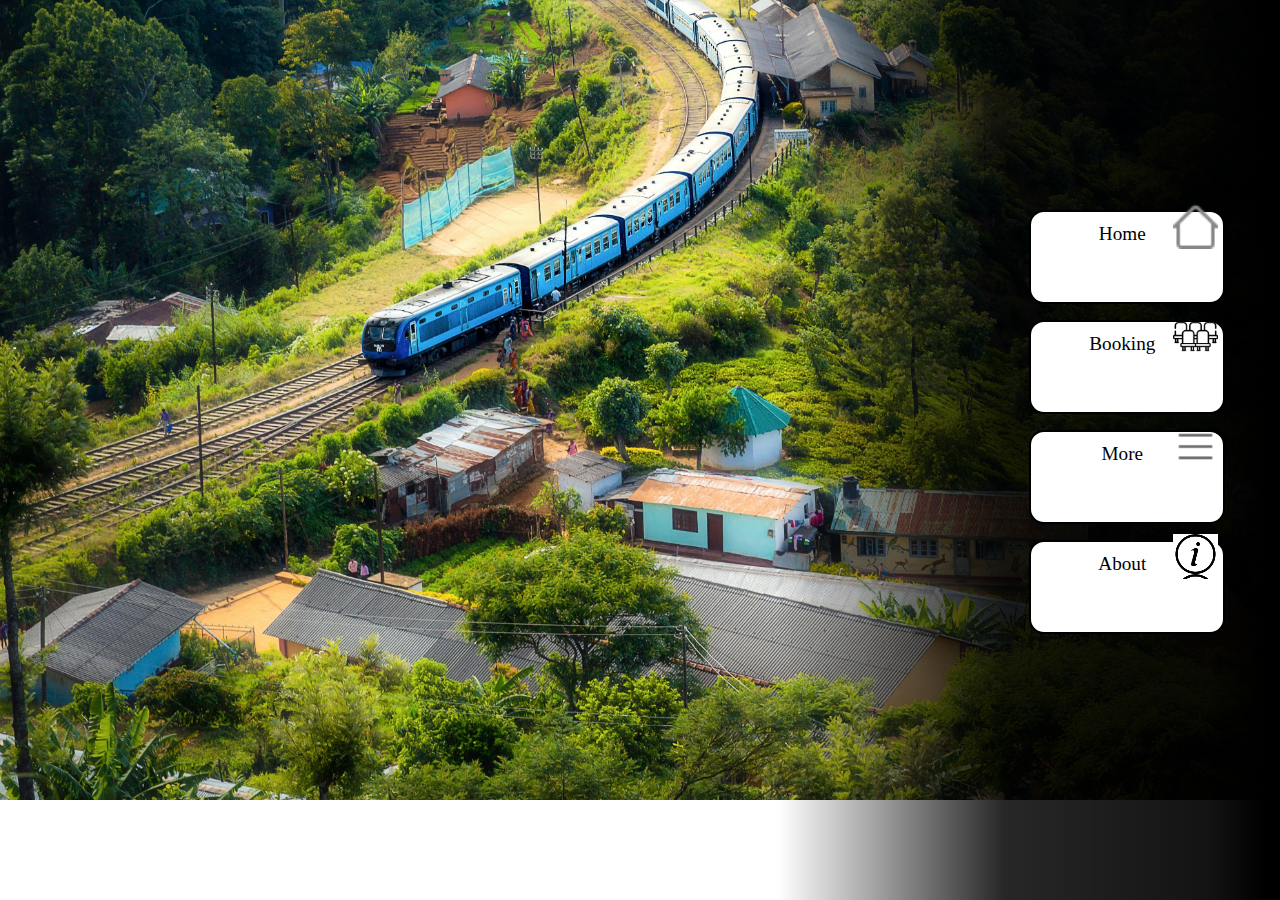
<file: index.html>
<!DOCTYPE html>
<html lang="en">
<head>
    <meta charset="UTF-8">
    <meta name="viewport" content="width=device-width, initial-scale=1.0">
    <title>Traveliar</title>
<link rel="shortcut icon" href="steam-train-chugs-through-mountain-forest-scene-generative-ai_188544-8072.avif" type="image/x-icon">
<link rel="stylesheet" href="style.css">
</head>
<body>
<div class="container">
    <!-- <div class="lightdarkmode"> -->
    <!-- <div style="background-image: url(light.png);"></div>
    <div style="background-image: url(dark.png);"></div></div> -->
    <a href="index.html"><div class="navigators"><div class="text">Home</div> <div class="icon" style="background-image: url(home.png);"></div></div></a>
    <a href="booking2.html"><div class="navigators"><div class="text">Booking</div>  <div class="icon" style="background-image: url(seats.png);"></div></div></a>
    <a href="more.html"><div class="navigators"><div class="text">More</div>  <div class="icon" style="background-image: url(hamburger.png);"></div></div></a>
    <a href="about.html"><div class="navigators"><div class="text">About</div>  <div class="icon" style="background-image: url([data-uri]);"></div></div></a>
</div>
</body>
</html>
</file>
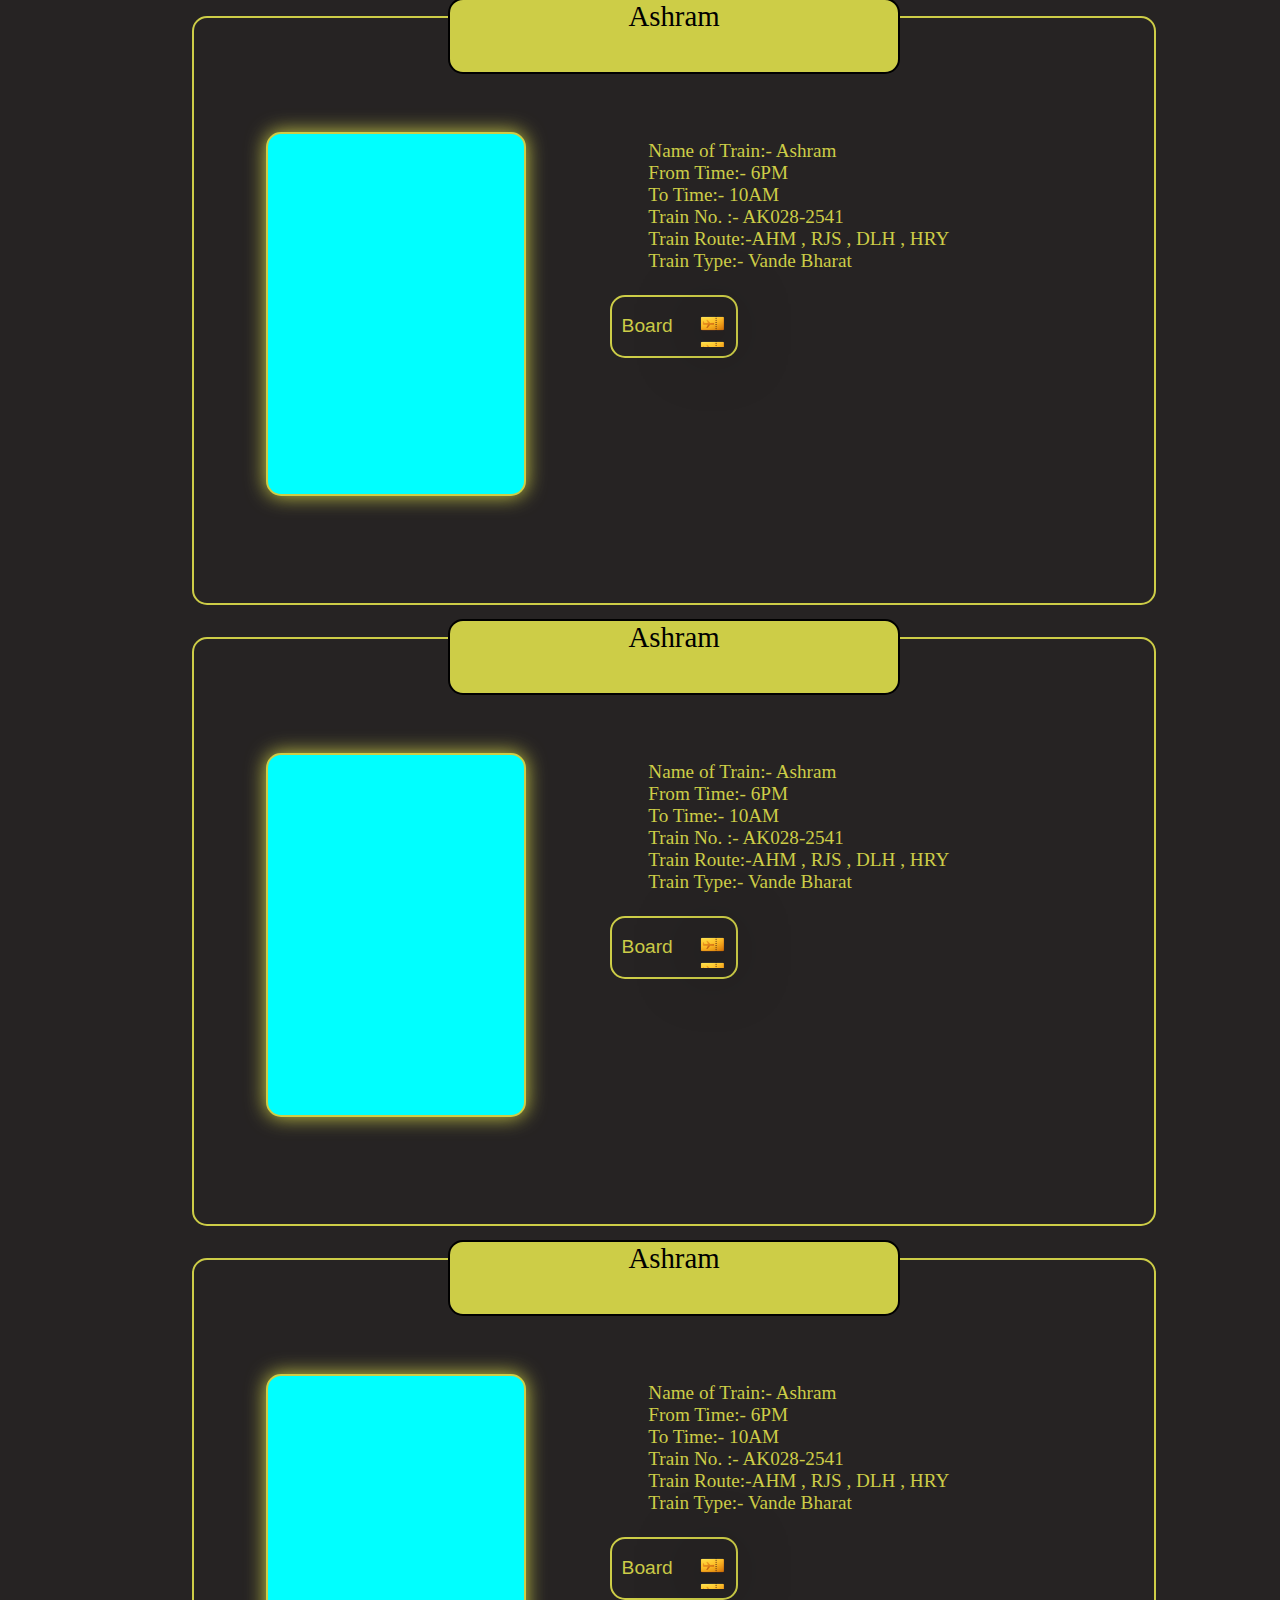
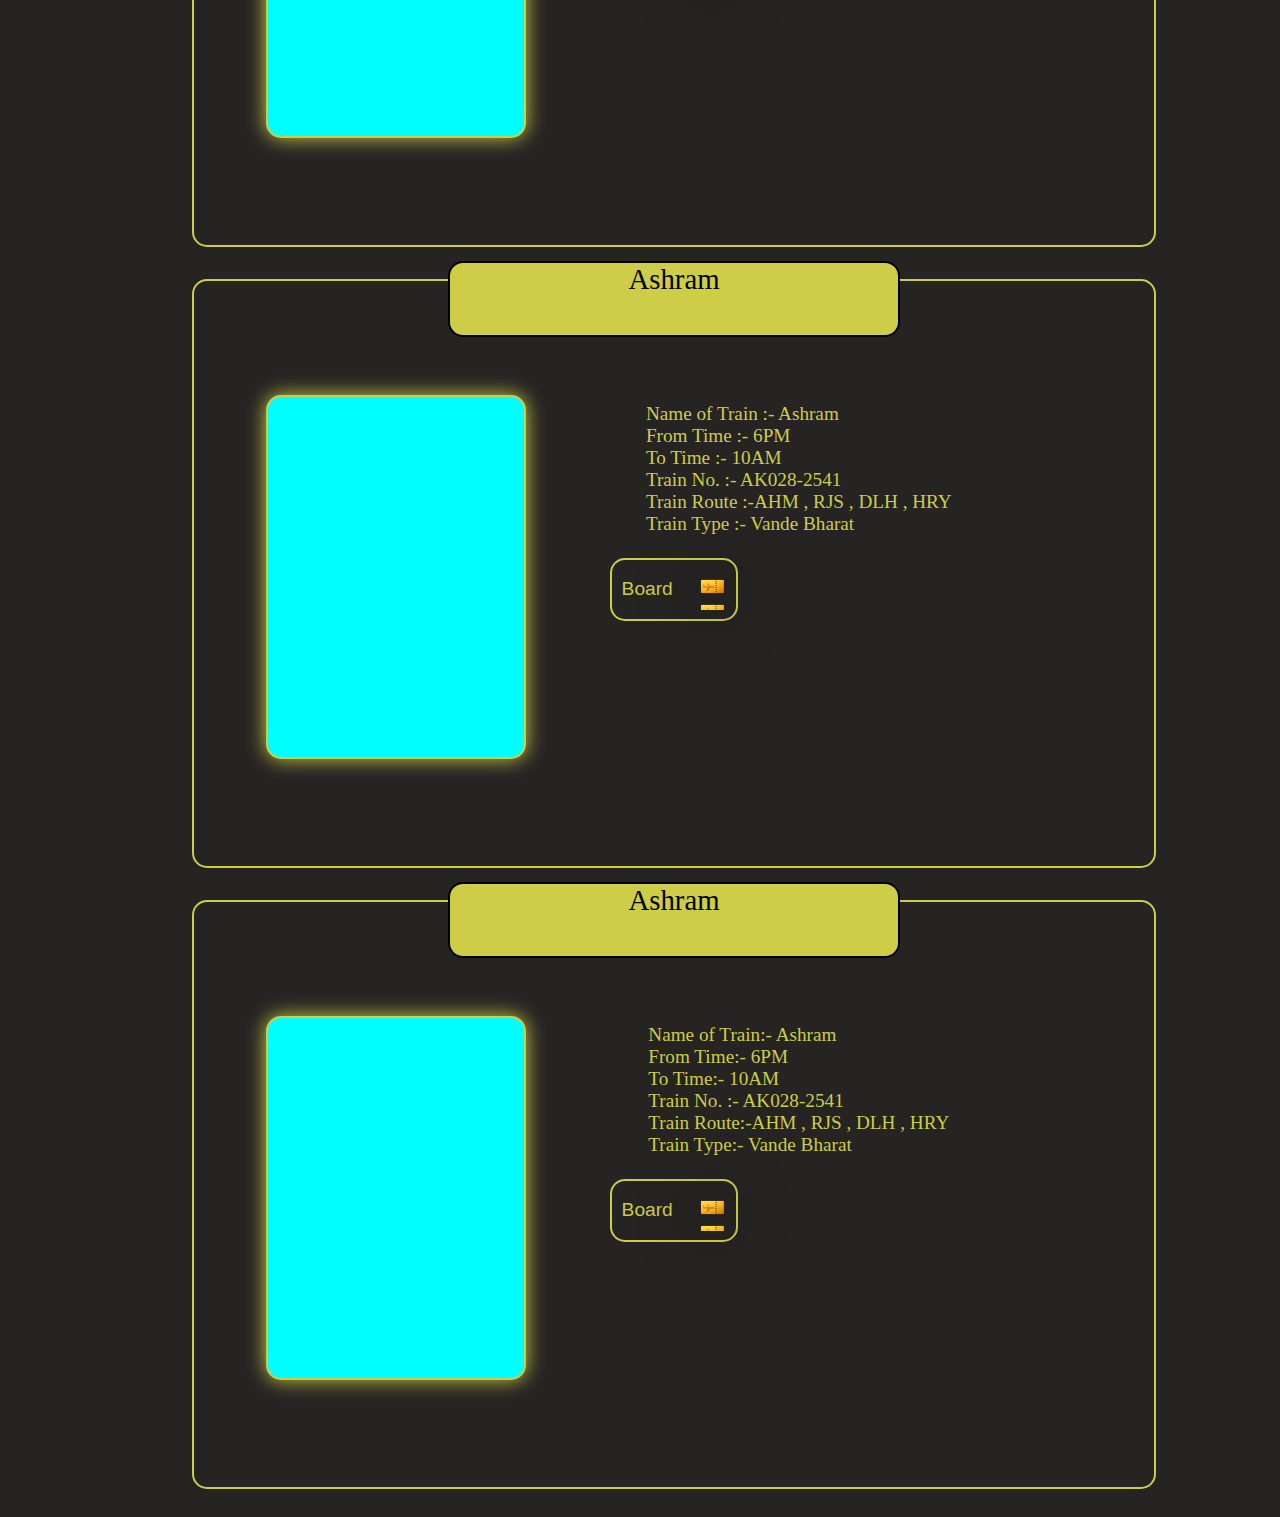
<file: booking2.html>
<!DOCTYPE html>
<html lang="en">
<head>
    <meta charset="UTF-8">
    <meta name="viewport" content="width=device-width, initial-scale=1.0">
    <title>Book</title>
    <link rel="stylesheet" href="style3.css">
</head>
<body>
    <center>
        <div class="loader-container" id="one" style="display: none;">
            <img src="Spinner-1s-200px.gif" alt="Loading..." class="spinner">
            <h2>
                Redircting to Booking Page..!
            </h2>
          </div>
        <div class="container" id="d">
            <div class="trains">
                <div class="name">Ashram</div>
                <div class="image"></div>
                <div class="information">
                    Name of Train:- Ashram <br />
                    From Time:- 6PM
                    <br />
                    To Time:- 10AM
                    <br />
                    Train No. :- AK028-2541
                    <br />
                    Train Route:-AHM , RJS , DLH , HRY
                    <br />
                    Train Type:- Vande Bharat   
                </div>
                <button class="board"  onclick="boardTrain(1)">Board</button>
                <div id="icon"></div>
            </div>
         <div class="trains">
                <div class="name">Ashram</div>
                <div class="image"></div>
                <div class="information">
                    Name of Train:- Ashram <br />
                    From Time:- 6PM
                    <br />
                    To Time:- 10AM
                    <br />
                    Train No. :- AK028-2541
                    <br />
                    Train Route:-AHM , RJS , DLH , HRY
                    <br />
                    Train Type:- Vande Bharat   
                </div>
                <button class="board"  onclick="boardTrain(1)">Board</button>
                <div id="icon"></div>
            </div>
         <div class="trains">
                <div class="name">Ashram</div>
                <div class="image"></div>
                <div class="information">
                    Name of Train:- Ashram <br />
                    From Time:- 6PM
                    <br />
                    To Time:- 10AM
                    <br />
                    Train No. :- AK028-2541
                    <br />
                    Train Route:-AHM , RJS , DLH , HRY
                    <br />
                    Train Type:- Vande Bharat   
                </div>
                <button class="board"  onclick="boardTrain(1)">Board</button>
                <div id="icon"></div>
            </div>
         <div class="trains">
                <div class="name">Ashram</div>
                <div class="image"></div>
                <div class="information">
                    
                    Name of Train :- Ashram <br />
                    From Time :- 6PM
                    <br />
                    To Time :- 10AM
                    <br />
                    Train No. :- AK028-2541
                    <br />
                    Train Route :-AHM , RJS , DLH , HRY
                    <br />
                    Train Type :- Vande Bharat   
                </div>
                <button class="board"  onclick="boardTrain(1)">Board</button>
                <div id="icon"></div>
            </div>
         <div class="trains">
                <div class="name">Ashram</div>
                <div class="image"></div>
                <div class="information">
                    Name of Train:- Ashram <br />
                    From Time:- 6PM
                    <br />
                    To Time:- 10AM
                    <br />
                    Train No. :- AK028-2541
                    <br />
                    Train Route:-AHM , RJS , DLH , HRY
                    <br />
                    Train Type:- Vande Bharat   
                </div>
                <button class="board"  onclick="boardTrain(1)">Board</button>
                <div id="icon"></div>
            </div>
        </div>
    </center>
</body>
<script src="script.js"></script>

</html>
</file>
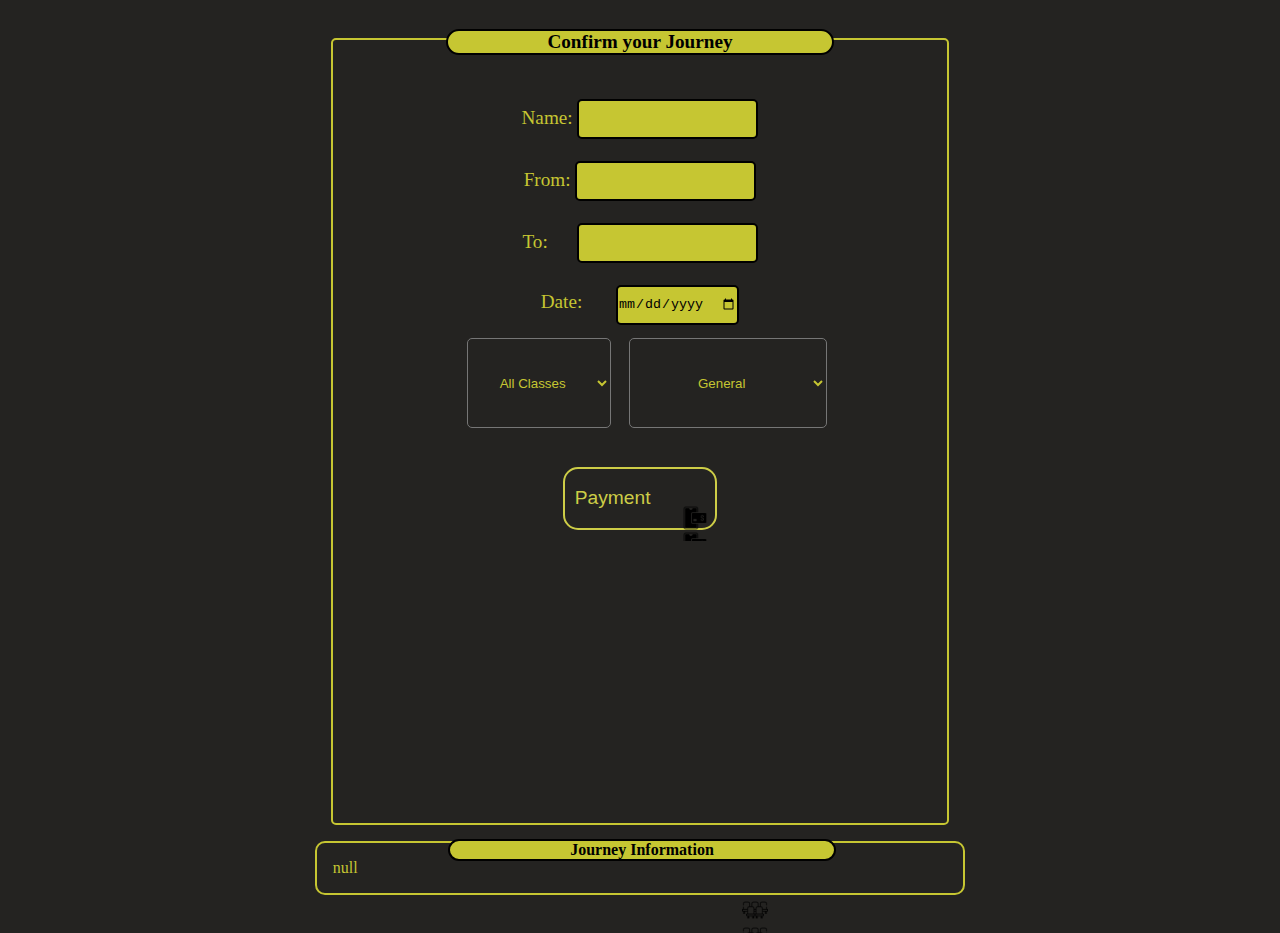
<file: form.html>
<!DOCTYPE html>
<html lang="en">
<head>
    <meta charset="UTF-8">
    <meta name="viewport" content="width=device-width, initial-scale=1.0">
    <title>Form</title>
    <link rel="stylesheet" href="style4.css">
</head>
<body>
<center>
    
    <div class="details" id="v">
        <center>
            <h1>Confirm your Journey</h1>
        
        </center>    
            <input type="hidden" id="train" name="train" value="">
                <input type="hidden" id="arrivalTime" name="arrivalTime" value="">
                <input type="hidden" id="departureTime" name="departureTime" value="">
                <!-- Booking form fields -->
            <br><br>
                <label for="name">Name:</label>
                <input type="text" id="name" name="name" required><br><br>
                <label for="From">From:</label>
                <input type="text" id="From" name="From" required><br><br>
                <label for="To">To:</label>&nbsp; &nbsp; &nbsp;
                <input type="text" id="To" name="To" required><br><br>
                <label for="date">Date:</label> &nbsp; &nbsp; &nbsp;
                <input type="date" id="date" name="date" placeholder="Date"><br>
         
                <select id="Classes" style="z-index: 20;" class="select">
                    <option value="All Classes">All Classes</option>
                    <option value="Ac First clas">Ac First class</option>
                    <option value="Exec. Chair Car(EC)">Exec. Chair Car(EC)</option>
                    <option value="Ac 2 Tier (2A)">Ac 2 Tier (2A)</option>
                    <option value="Ac 3 Tier(3A)">Ac 3 Tier(3A)</option>
                    <option value="First class(FC)">First class(FC)</option>
                    <option value="Sleeper">Sleeper</option>
                    <option value="Ac Chair Car">Ac Chair Car</option>
                    <option value="Second Sitting (2S)">Second Sitting (2S)</option>
                  </select>
 
                <select id="Mode" class="select">
                    <option value="General">General</option>
                    <option value="LADIES">LADIES</option>
                    <option value="LOWER BERTH/SR.CITIZEN">LOWER BERTH/SR.CITIZEN</option>
                    <option value="PERSON WITH DISABILITY">PERSON WITH DISABILITY</option>
                    <option value="DUTY PASS">DUTY PASS</option>
                    <option value="TATKAL">TATKAL</option>
                    <option value="PREMIUM TATKAL">PREMIUM TATKAL</option>
                  </select>
                
                  <center>
                    <button class="board" id="p">Payment</button>
                    <div id="ic" ></div>
                  </center>
        </div>
        <div class="ic2" id="o"></div>
        <h1 id="x">Journey Information</h1>
    <div id="ticketInformation">
        
    </div>
    <div id="gpay"></div>
    <div id="gpayb"></div>
    <br>
    <div class="ic4" id="q"></div>
<button id="ticket" style="display: none;" class="board">View Ticket</button>       
 <script src="script2.js"></script>
</center></body>
</html>
</file>
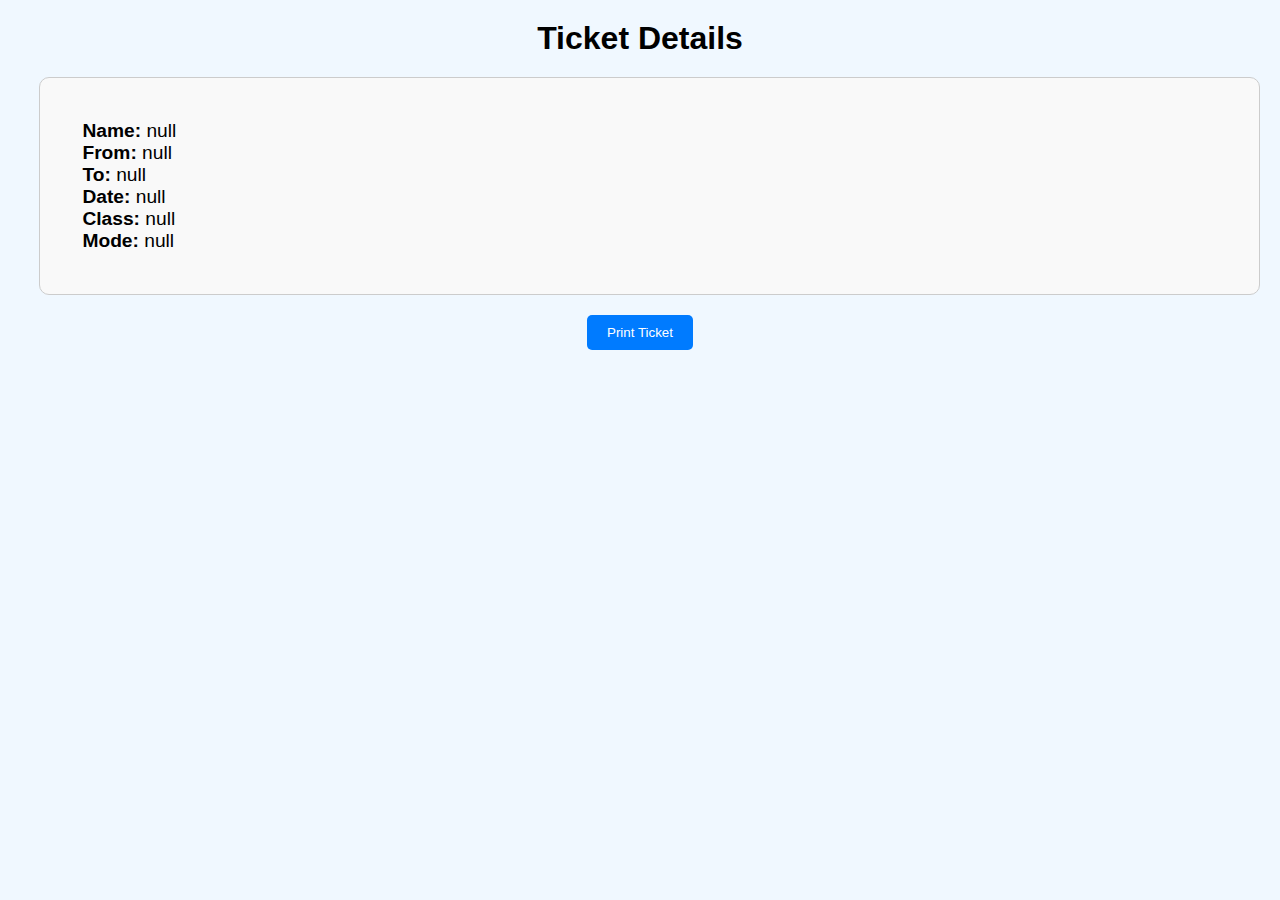
<file: ticket.html>
<!DOCTYPE html>
<html lang="en">
<head>
    <meta charset="UTF-8">
    <meta name="viewport" content="width=device-width, initial-scale=1.0">
    <title>Ticket</title>
    <link rel="stylesheet" href="style5.css">
    <!-- You can link CSS stylesheets or include inline styles here -->
</head>
<body>
<center>
    <h1>Ticket Details</h1>

</center>
    <div id="ticketDetails">
       
    </div>

    <button id="printButton" onclick="window.print()">Print Ticket</button>

   
</body>
<script src="script4.js"></script>
</html>
</file>
<file: style.css>
* {
  margin: 0;
  padding: 0;
}
body {
  background-image: url(pexels-senuscape-728360-1658967.jpg);
  background-position: center;
  background-size: cover;
  background-repeat: no-repeat;
}
.container {
  height: 100vh;
  width: 40vw;
  background: rgb(255, 255, 255);
  background: linear-gradient(
    90deg,
    rgba(255, 255, 255, 0) 2%,
    rgba(0, 0, 0, 0.847) 46%,
    rgba(0, 0, 0, 0.887) 66%,
    rgba(0, 0, 0, 0.927) 86%,
    rgb(0, 0, 0) 97%
  );
  position: absolute;
  right: 0;
  display: flex;
  flex-direction: column;
  gap: 1em;
}
.navigators:hover{
    filter: drop-shadow(0px 0px 32px #ffffff);

}
.navigators{
    position: relative;
    right: -51%;
    top: 22%;
    background-color: transparent;
    border: 2.6px solid rgb(0, 0, 0);
    /* background-color: w; */
    background-color: white;
    border-radius: 15px;
    height: 10vh;
    width: 15vw;
    /* color: rgb(14, 180, 14); */
    color: black;
    text-align: center;
    transition: all ease-in-out 0.3s;
    
}
.text{
    margin-top: 0.6em;
    font-size: 1.2em;
    margin-right: 0.5em;
}
.icon{
    height: 5vh;
    width: 5vh;
    position: relative;
    left: 74%;
    bottom: 46%;
    background-size: contain;
    color: rgb(14, 180, 14);
    color: aliceblue;
    filter: grayscale(100%) brightness(145%) hue-rotate(360deg);
    -webkit-filter: grayscale(100%) brightness(145%) hue-rotate(360deg);
    -moz-filter: grayscale(100%) brightness(145%) hue-rotate(360deg);
}
.lightdarkmode{
    width: 4vw;
    height: 5vh;
    border-radius: 16px;
    background-color: aliceblue;
    position: relative;
    top: 10%;
    right: -67%;
}
a{
    position: relative;
    top: 21%;
    text-decoration: none;
}
</file>
<file: style3.css>
*{
    margin: 0;
    padding: 0;
}
body{
    background-color: rgb(38, 35, 35);
    /* width: fit-content; */
}
.container{
    width: 70vw;
    background-color: transparent;
    /* border: 2px solid rgb(205, 205, 71); */
    border-radius: 15px;
    height: 40vh;
    margin-top: 1em;
    display: flex;
    flex-direction: column;
    gap: 2em;
    height: fit-content;
}
.trains{
    height: 65vh;
    width: 75vw;
    background-color: transparent;
    border: 2px solid rgb(205, 205, 71);
    border-radius: 15px;
}
.name{
    background-color: rgb(205, 205, 71);
    color: black;
    font-weight: 500;
    border: 2px solid black;
    width: 35vw;
    margin-top: -0.7em;
    height: 8vh;
    font-size: 1.8em;
    border-radius: 15px;
    font-weight: 500;
    text-align: center;
}

.image{
    background-color: aqua;
    border: 2px solid rgb(205, 205, 71);
    border-radius: 15px;
    filter: drop-shadow(0px 0px 10px  rgb(205, 205, 71));
    position: relative;
    left: -29%;
    top: 10%;
    height: 40vh;
    width: 20vw;
}
.information{
    text-align: left;
    color: rgb(205, 205, 71) ;
    position: relative;
    left: 13%;
    top: -51%;
    width: fit-content;
    font-size: 1.2em;
}
.board{
    height: 7vh;
    width: 10vw;
    border: 2px solid rgb(205, 205, 71);
    border-radius: 15px;
    background-color: transparent;
    color: rgb(205, 205, 71);
    font-size: 1.2em;
transition: all ease 0.5s;
position: relative;
text-align: left;
padding-left:0.5em ;
top: -47%;
left: 0%;
    
}
.board:hover{
    filter: drop-shadow(0px 0px 32px  rgb(205, 205, 71));
    background-color: rgb(205, 205, 71);
    border-color: black;
color: black;
}

#icon{
    height: 4vh;
    width: 2vw;
    position: relative;
    top: -55%;
    left: 4%;
    filter: drop-shadow(0px 0px 32px  rgb(0, 0, 0));
    
    background-image: url(boarding-pass.png);
    background-size: contain;
}
.loader-container{
    position: absolute;
    top: 22%;
    left: 38%;
    filter: brightness(98%) hue-rotate(145deg) saturate(319%) invert(75%);
    -webkit-filter: brightness(98%) hue-rotate(145deg) saturate(319%) invert(75%);
    -moz-filter: brightness(98%) hue-rotate(145deg) saturate(319%) invert(75%);
    mix-blend-mode:saturation;
    color: rgb(205, 205, 71);
}
h2{
    color: rgb(205, 205, 71);
}
</file>
<file: style4.css>
*{
    margin: 0;
    padding: 0;

}
body{
    background-color: rgb(36, 35, 33);
}
.details{
    border: 2px solid rgb(198, 198, 50);
    background-color: transparent;
    border-radius: 5px;
    width: 48vw;
    height: 87vh;
    /* margin-left: 4em; */
    margin-top: 2em;
    color: rgb(198, 198, 50);
    font-size: 1.2em;
    
    /* display: flex; */
    /* flex-direction: column; */
    /* gap: 1em; */
    /* align-items: last baseline; */
    /* align-content: flex-start; */
}
input{
    background-color: rgb(198, 198, 50);
    border: 2px solid black;
    color: black;
    border-radius: 5px;
    height: 4vh;    
}
.select{
    background-color: transparent;
    color: rgb(198, 198, 50);
    height: 10vh;
    margin-left: 1em;
margin-top: 1em;
border-radius: 5px;
    text-align: center ;
}
.select:focus{
    background-color: transparent;
    color: black;
}
.select::after{
    color: rgb(198, 198, 50);
}
h1{
    background-color: rgb(198, 198, 50);
    color: black;
    border: 2px solid black;
    margin-top: -0.6em;
    width: 30vw;
    font-size: 1em;
    border-radius: 15px;
}
#x{
    background-color: rgb(198, 198, 50);
    color: black;
    border: 2px solid black;
    margin-top: 2.4em;
    width: 30vw;
    font-size: 1em;
    border-radius: 15px;
    position: absolute;
    top: 89%;
    left: 35%;
    z-index: 10;
}
.board{
    height: 7vh;
    width: 12vw;
    border: 2px solid rgb(205, 205, 71);
    border-radius: 15px;
    background-color: transparent;
    color: rgb(205, 205, 71);
    font-size: 1em;
transition: all ease 0.5s;
position: relative;
text-align: left;
padding-left:0.5em ;
top: -47%;
left: 0%;
margin-top: 2em;
    
}
.board:hover{
    filter: drop-shadow(0px 0px 32px  rgb(205, 205, 71));
    background-color: rgb(205, 205, 71);
    border-color: black;
color: black;
}

#ic{
    height: 4vh;
    width: 2vw;
 background-image: url(payment-gateway.png);
 background-size: contain;
    position: relative;
    top: -65%;
    right: -9%;
    margin-top: -1.3em;
}
#ticketInformation{
    position: relative;
    left: 0%;
    color: rgb(198, 198, 50);
    border: 2px solid rgb(198, 198, 50);
width: 48vw;
align-self: center;
margin-top: 1em;
border-radius: 10px;
/* text-indent: 0.4em;   */
text-align: left;
padding: 1em;
}

.ic2{
    height: 4vh;
    width: 2vw;
    background-image: url(seats.png);
    background-size: contain;
    position: absolute;
    top: 102%;
    right: 40%;
    margin-top: -1.3em;
    /* background-color: antiquewhite; */
    z-index: 20;
}
#gpay{
    height: 53vh;
    width: 25vw;
    background-image: url(WhatsApp\ Image\ 2024-04-19\ at\ 19.32.55_4271b449.jpg);
    background-position: center;
    background-size: contain;
    padding: 1em;
    position: fixed;
    top: 12%;
    align-self: center;
    margin-left: 1.9em;
    margin-top: 1.9em;
    z-index: 50;
    left: 34%;
    display: none;
}
#gpayb{
    height: 65vh;
    border-radius: 15px;
    filter: drop-shadow(0px 0px 32px rgb(205, 205, 71));
    display: none;
    width: 30vw;
    /* background-image: url(WhatsApp\ Image\ 2024-04-19\ at\ 19.32.55_4271b449.jpg); */
    background-position: center;
    background-size: contain;
    align-items: center;
    background-color: rgb(34, 34, 35);
    border: 2px solid rgb(205, 205, 71);
    padding: 1em;
    position: fixed;
    top: 12%;
    left: 34%;
}


#ticket{
    position: absolute;
    top: 83%;
    left: 44%;
}
.ic4{
    height: 4vh;
    width: 2vw;
    background-image: url(ticket.png);
    background-size: contain;
    position: absolute;
    top: 96%;
    right: 45%;
    display: none;
    margin-top: -1.3em;
    /* background-color: antiquewhite; */
    z-index: 20;
}
</file>
<file: style5.css>
*{
    margin: 0;
}
body{
    background-color: aliceblue;
}
#ticketDetails{
    align-self: center;
    margin-left: 1em;
    font-size: 1.2em;
}
body {
    font-family: Arial, sans-serif;
    margin: 0;
    padding: 20px;
}

h1 {
    text-align: center;
    margin-bottom: 20px;
}

#ticketDetails {
    border: 1px solid #ccc;
    padding: 20px;
    border-radius: 10px;
    background-color: #f9f9f9;
    /* text-align: center; */
    padding: 2.2em;
}

#printButton {
    display: block;
    margin: 20px auto;
    padding: 10px 20px;
    background-color: #007bff;
    color: #fff;
    border: none;
    border-radius: 5px;
    cursor: pointer;
}   
@media print {
    #printButton {
        display: none;
    }
}
</file>
